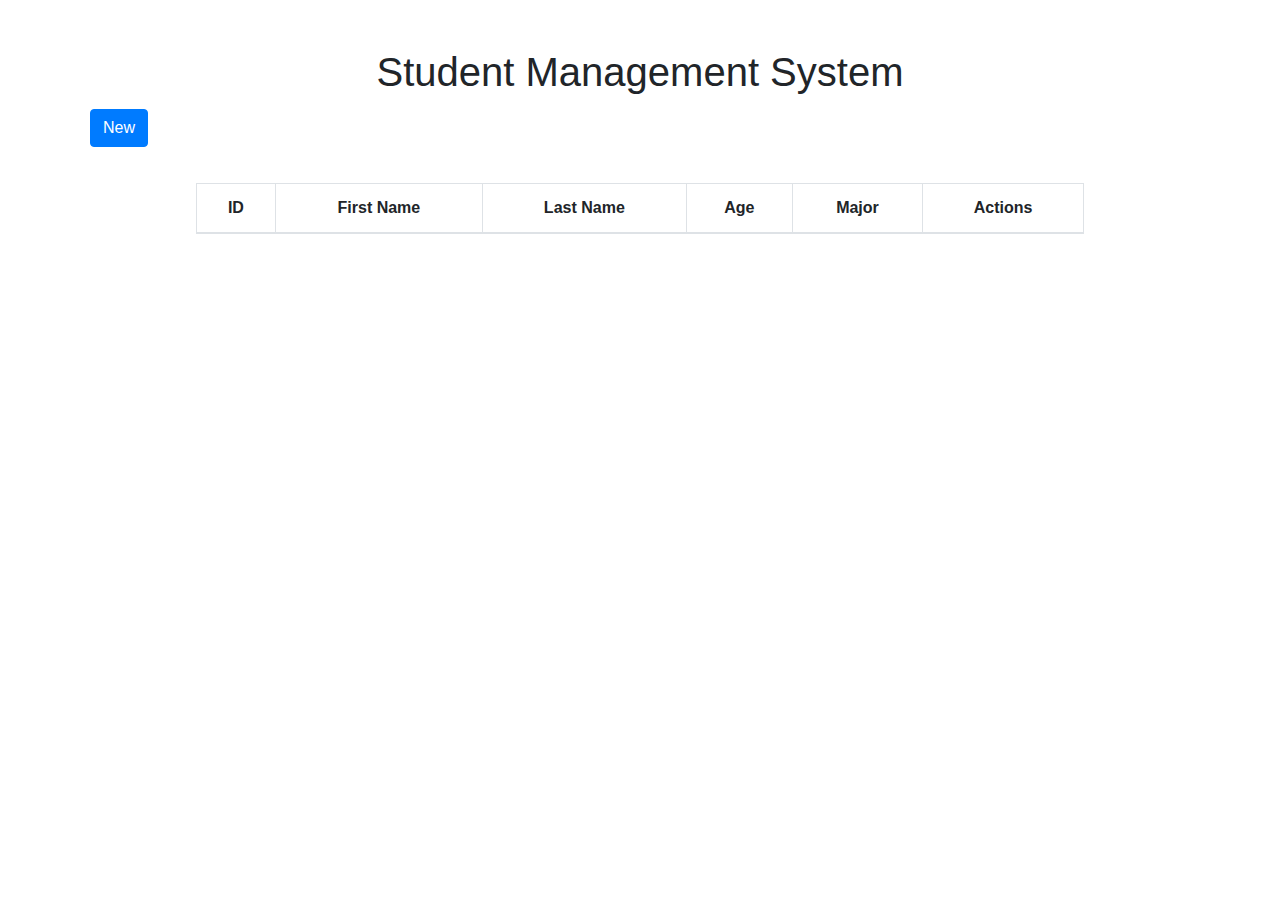
<file: smsfrontjs-main/index.html>
<!DOCTYPE html>
<html lang="en">
<head>
    <meta charset="UTF-8">
    <meta name="viewport" content="width=device-width, initial-scale=1.0">
    <title>Student Management System</title>
    <link rel="stylesheet" href="https://stackpath.bootstrapcdn.com/bootstrap/4.5.2/css/bootstrap.min.css">
    <link rel="stylesheet" href="css/styles.css">
</head>
<body>
    <div class="container mt-5">
        <h1 class="text-center">Student Management System</h1>
        <button class="btn btn-primary mb-3" id="newStudentButton" onclick="location.href='edit.html'">New</button>
        <table class="table table-bordered">
            <thead>
                <tr>
                    <th>ID</th>
                    <th>First Name</th>
                    <th>Last Name</th>
                    <th>Age</th>
                    <th>Major</th>
                    <th>Actions</th>
                </tr>
            </thead>
            <tbody id="studentTableBody">
                <!-- Student rows will be populated here -->
            </tbody>
        </table>
    </div>
    <script src="js/scripts.js"></script>
</body>
</html>
</file>
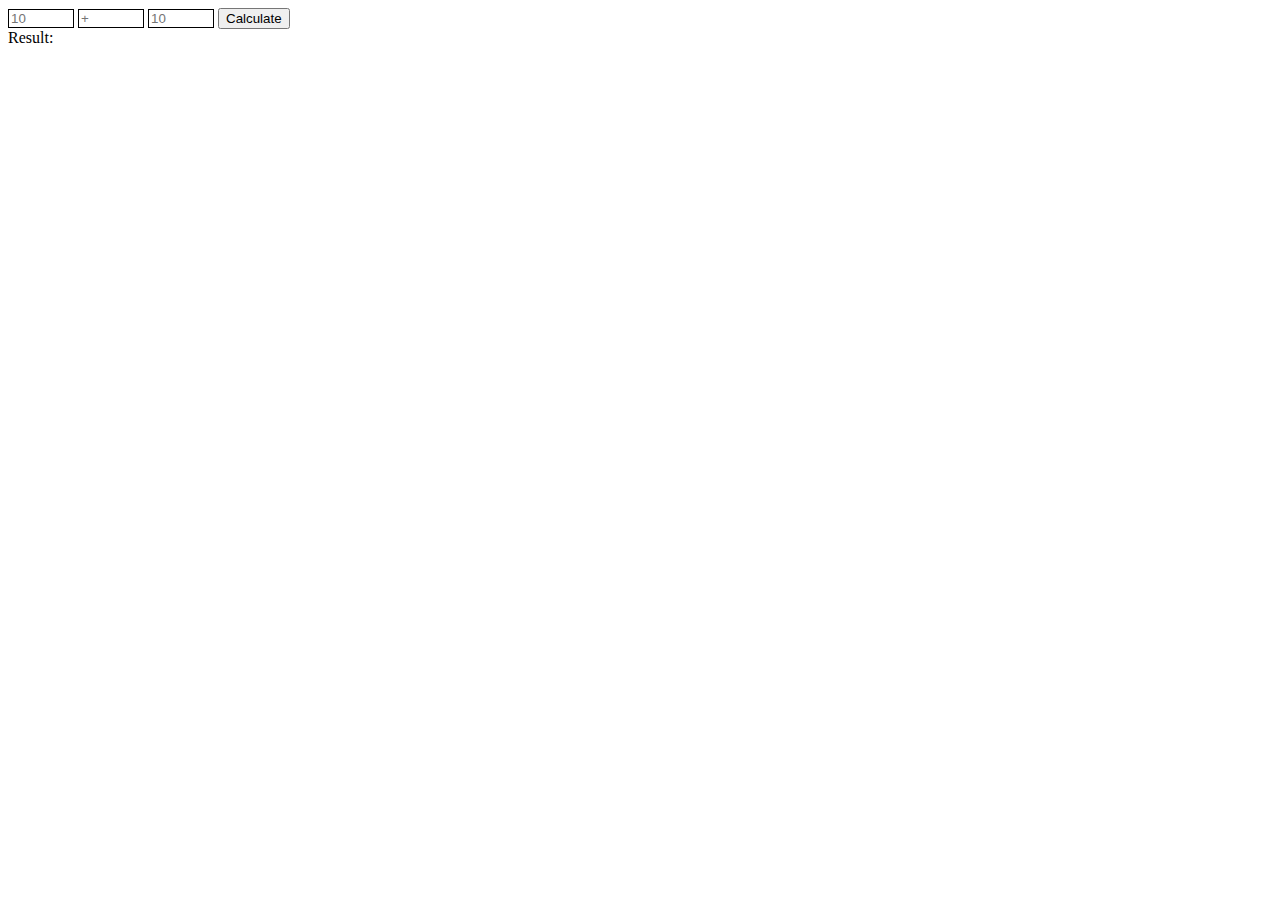
<file: demo/calc.html>
<!DOCTYPE html>
<html lang="en">
<head>
    <meta charset="UTF-8">
    <meta name="viewport" content="width=device-width, initial-scale=1.0">
    <title>Document</title>
    <style>
        input {
            border: 1px solid black;
            width: 60px;
        }
    </style>
</head>
<body>
    <input type="text" id="operand1" placeholder="10">
    <input type="text" id="operation" placeholder="+">
    <input type="text" id="operand2" placeholder="10">
    <button type="button" onclick="calculate()">Calculate</button>
    <div id="result_div">Result: </div>
    <div id="error_div" style="color:red"></div>
 
    <script>
        // get operand 1 and operand 2
        // recognize operation
        // calculate
        // show the result
 
        function calculate() {
            var operand1 = parseInt(document.getElementById("operand1").value);
            var operand2 = parseInt(document.getElementById("operand2").value);
            var operation = document.getElementById("operation").value;
            var result = document.getElementById("result_div");
            var error = document.getElementById("error_div");
 
            if (document.getElementById("operand1").value == "") {
                error.innerHTML = "First operand is empty";
                return;
            }
            if (document.getElementById("operation").value == "") {
                error.innerHTML = "Operation not provided";
                return;
            }
 
            if (operation == "+") {
                result.innerHTML = operand1 + operand2;
            }
            if (operation == "-") {
                result.innerHTML = operand1 - operand2;
            }
            if (operation == "/") {
                result.innerHTML = operand1 / operand2;
            }
            if (operation == "*") {
                result.innerHTML = operand1 * operand2;
            }
        }
 
        // validateForm() - (aggregate validations for operand and operation)
        // validateOperand() - not empty, is Number
        // validateOperation() - not empty, or one of these +,-,*,/
        // validateDivisionByZero() - if op is division, second operand can't be 0
 
    </script>
</body>
</html>
</file>
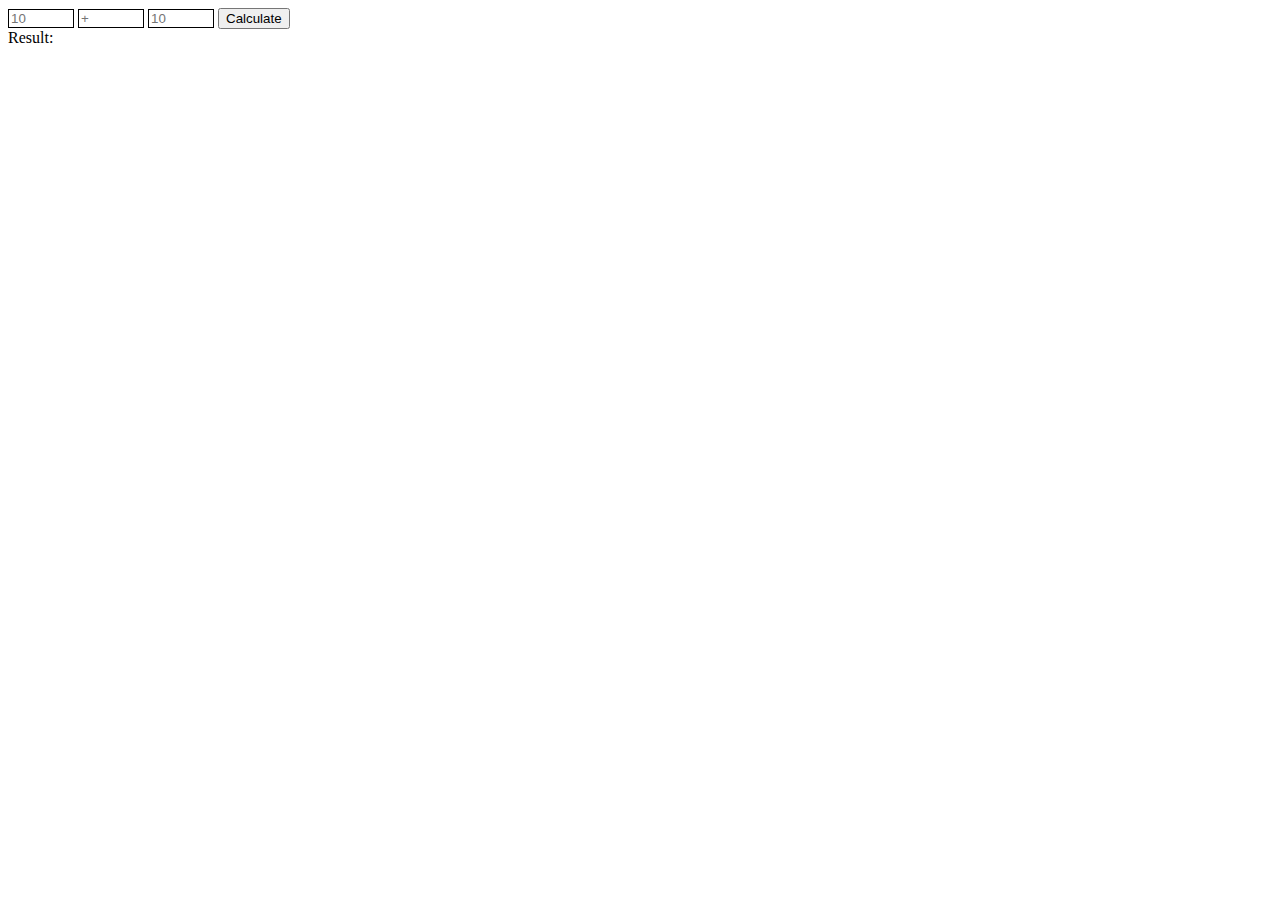
<file: demo/calcvalidation.html>
<!DOCTYPE html>
<html lang="en">
<head>
    <meta charset="UTF-8">
    <meta name="viewport" content="width=device-width, initial-scale=1.0">
    <title>Document</title>
    <style>
        input {
            border: 1px solid black;
            width: 60px;
        }
    </style>
</head>
<body>
    
        <input type="text" id="operand1" placeholder="10">
        <input type="text" id="operation" placeholder="+">
        <input type="text" id="operand2" placeholder="10">
        <button type="button" onclick="calculate()">Calculate</button>
        <div id="result_div">Result: </div>
        <div id="error_div" style="color:red"></div>
        <script>
            function validateForm() {
                var operand1 = document.getElementById("operand1").value;
                var operand2 = document.getElementById("operand2").value;
                var operation = document.getElementById("operation").value;
                var error = document.getElementById("error_div");
        
                if (operand1 === "") {
                    error.innerHTML = "First operand is empty";
                    return false;
                }
                if (isNaN(operand1)) {
                    error.innerHTML = "First operand is not a number";
                    return false;
                }
                if (operand2 === "") {
                    error.innerHTML = "Second operand is empty";
                    return false;
                }
                if (isNaN(operand2)) {
                    error.innerHTML = "Second operand is not a number";
                    return false;
                }
                if (operation === "") {
                    error.innerHTML = "Operation not provided";
                    return false;
                }
                if (!["+", "-", "*", "/"].includes(operation)) {
                    error.innerHTML = "Invalid operation";
                    return false;
                }
                if (operation === "/" && parseInt(operand2) === 0) {
                    error.innerHTML = "Division by zero is not allowed";
                    return false;
                }
                error.innerHTML = "";
                return true;
            }
        
            function calculate() {
                if (!validateForm()) {
                    return;
                }
        
                var operand1 = parseInt(document.getElementById("operand1").value);
                var operand2 = parseInt(document.getElementById("operand2").value);
                var operation = document.getElementById("operation").value;
                var result = document.getElementById("result_div");
        
                if (operation == "+") {
                    result.innerHTML = operand1 + operand2;
                }
                if (operation == "-") {
                    result.innerHTML = operand1 - operand2;
                }
                if (operation == "/") {
                    result.innerHTML = operand1 / operand2;
                }
                if (operation == "*") {
                    result.innerHTML = operand1 * operand2;
                }
            }
        </script>
    
</body>
</html>
</file>
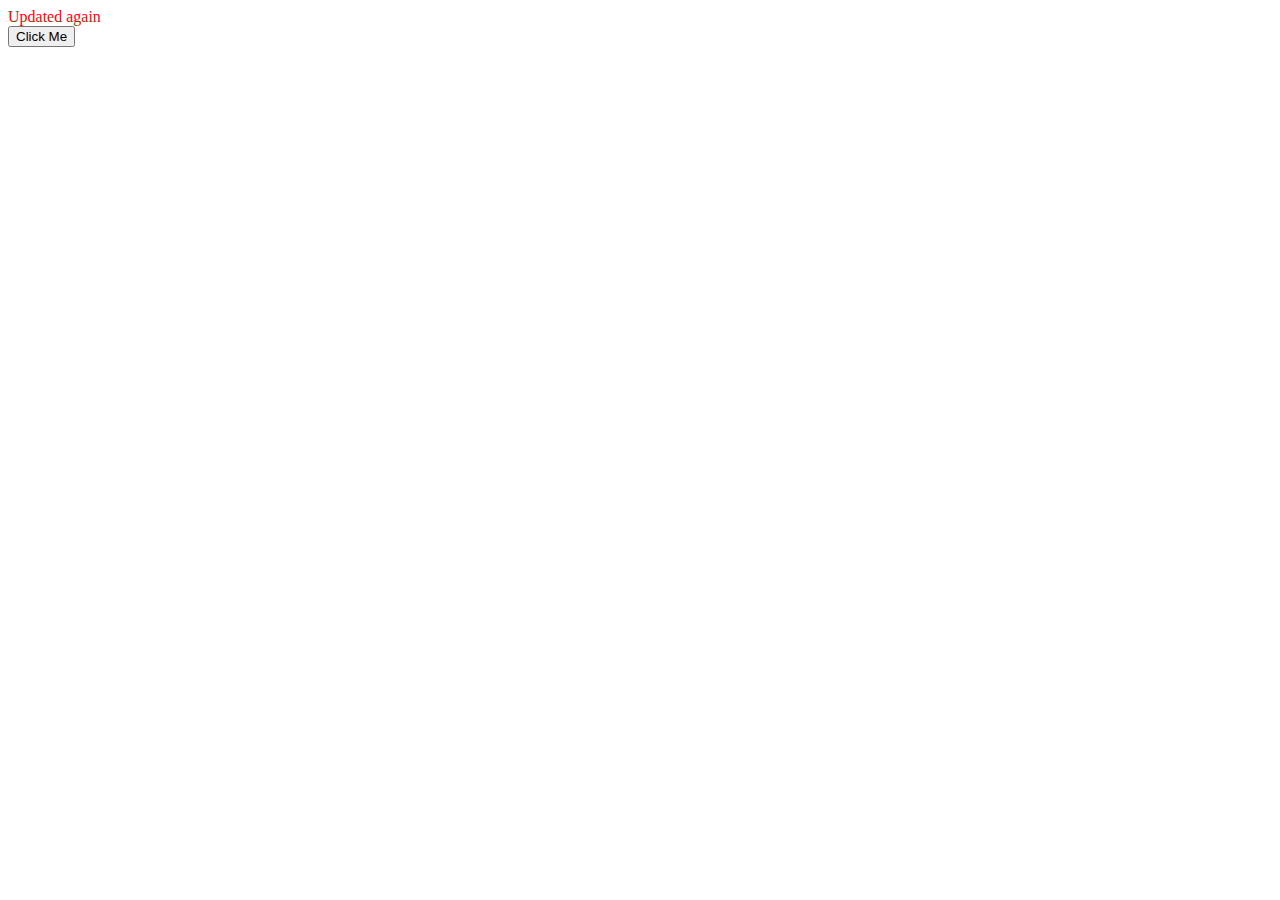
<file: demo/test.html>
<!DOCTYPE html>
<html lang="en">
<head>
    <meta charset="UTF-8">
    <meta name="viewport" content="width=device-width, initial-scale=1.0">
    <title>Document</title>
    <style>
        #my_div{
            color: red;
            
        }
    </style>
</head>
<body>
    <div id="my_div">This is my content</div>
    <button type="button" onclick="myfunction()">Click Me</button>
    <script>
        //var my_element = document.getElementById("my_div");
        //my_element.innerHTML = "Updated by JS";
 
        document.getElementById("my_div").innerHTML = "Updated again";
 
        async function myfunction() {
            const response = await fetch("http://54.234.135.255:8080/students?page=0", {
                method: 'GET',
                headers: {
                    'X-Api-Key':'mySecretKey',
                    'Content-Type':'application/json'
                }
            });
            if (response.ok) {
                console.log(response.json());
            }
        }
    </script>
</body>
</file>
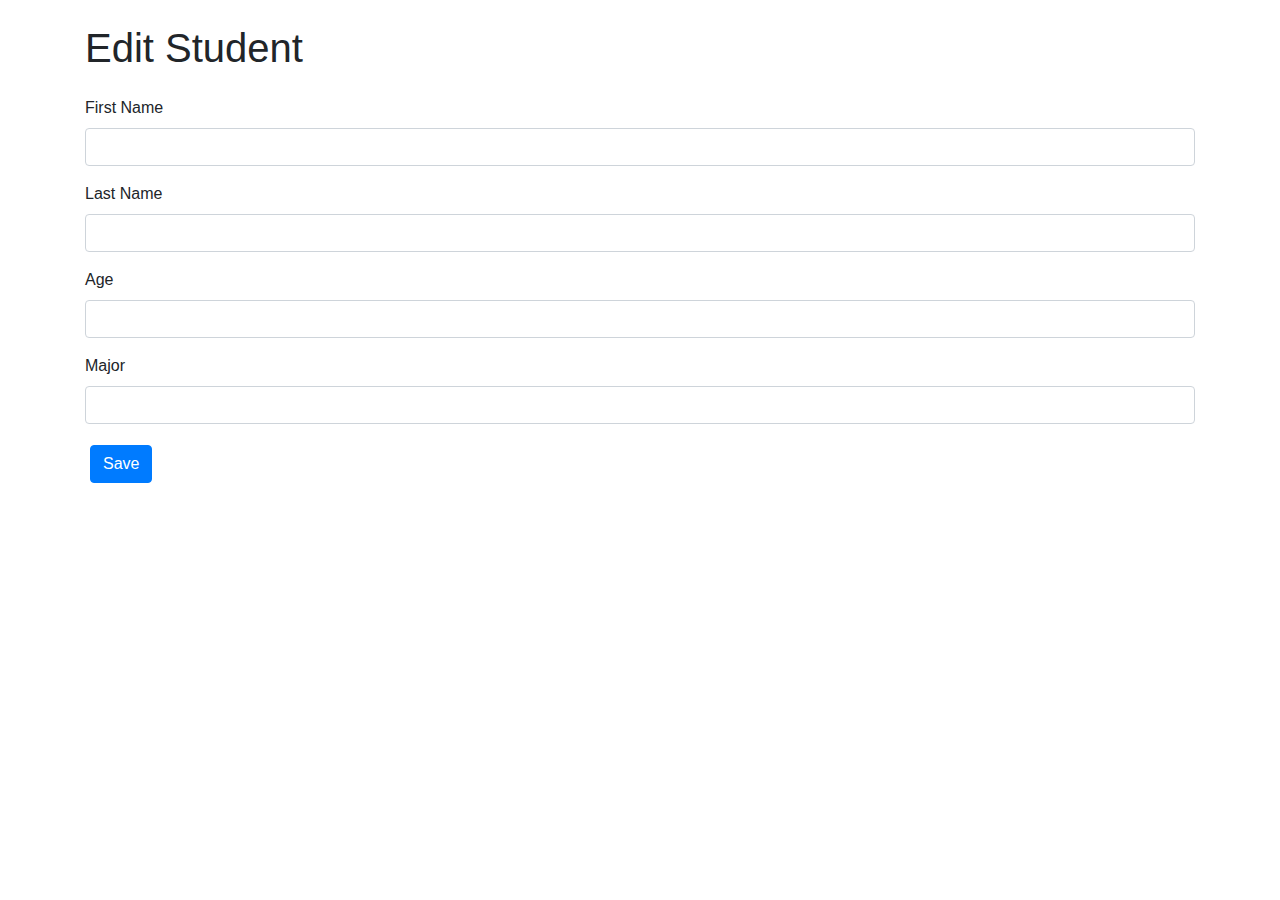
<file: smsfrontjs-main/edit.html>
<!DOCTYPE html>
<html lang="en">
<head>
    <meta charset="UTF-8">
    <meta name="viewport" content="width=device-width, initial-scale=1.0">
    <title>Edit Student</title>
    <link href="https://stackpath.bootstrapcdn.com/bootstrap/4.5.2/css/bootstrap.min.css" rel="stylesheet">
    <link rel="stylesheet" href="css/styles.css">
</head>
<body>
    <div class="container">
        <h1 class="my-4">Edit Student</h1>
        <form id="studentForm">
            <input type="hidden" id="studentId">
            <div class="form-group">
                <label for="firstName">First Name</label>
                <input type="text" class="form-control" id="firstName">
            </div>
            <div class="form-group">
                <label for="lastName">Last Name</label>
                <input type="text" class="form-control" id="lastName">
            </div>
            <div class="form-group">
                <label for="age">Age</label>
                <input type="number" class="form-control" id="age">
            </div>
            <div class="form-group">
                <label for="major">Major</label>
                <input type="text" class="form-control" id="major">
            </div>
            <button type="submit" class="btn btn-primary">Save</button>
        </form>
    </div>
    <script src="js/edit.js"></script>
</body>
</html>
</file>
<file: smsfrontjs-main/css/styles.css>
body {
    font-family: Arial, sans-serif;
    margin: 0;
    padding: 0;
}

.header {
    background-color: #007bff;
    color: white;
    padding: 20px;
    text-align: center;
}

.table {
    margin: 20px auto;
    width: 80%;
}

.table th, .table td {
    text-align: center;
}

.btn {
    margin: 5px;
}

.footer {
    text-align: center;
    padding: 10px;
    background-color: #f1f1f1;
    position: fixed;
    width: 100%;
    bottom: 0;
}
</file>
